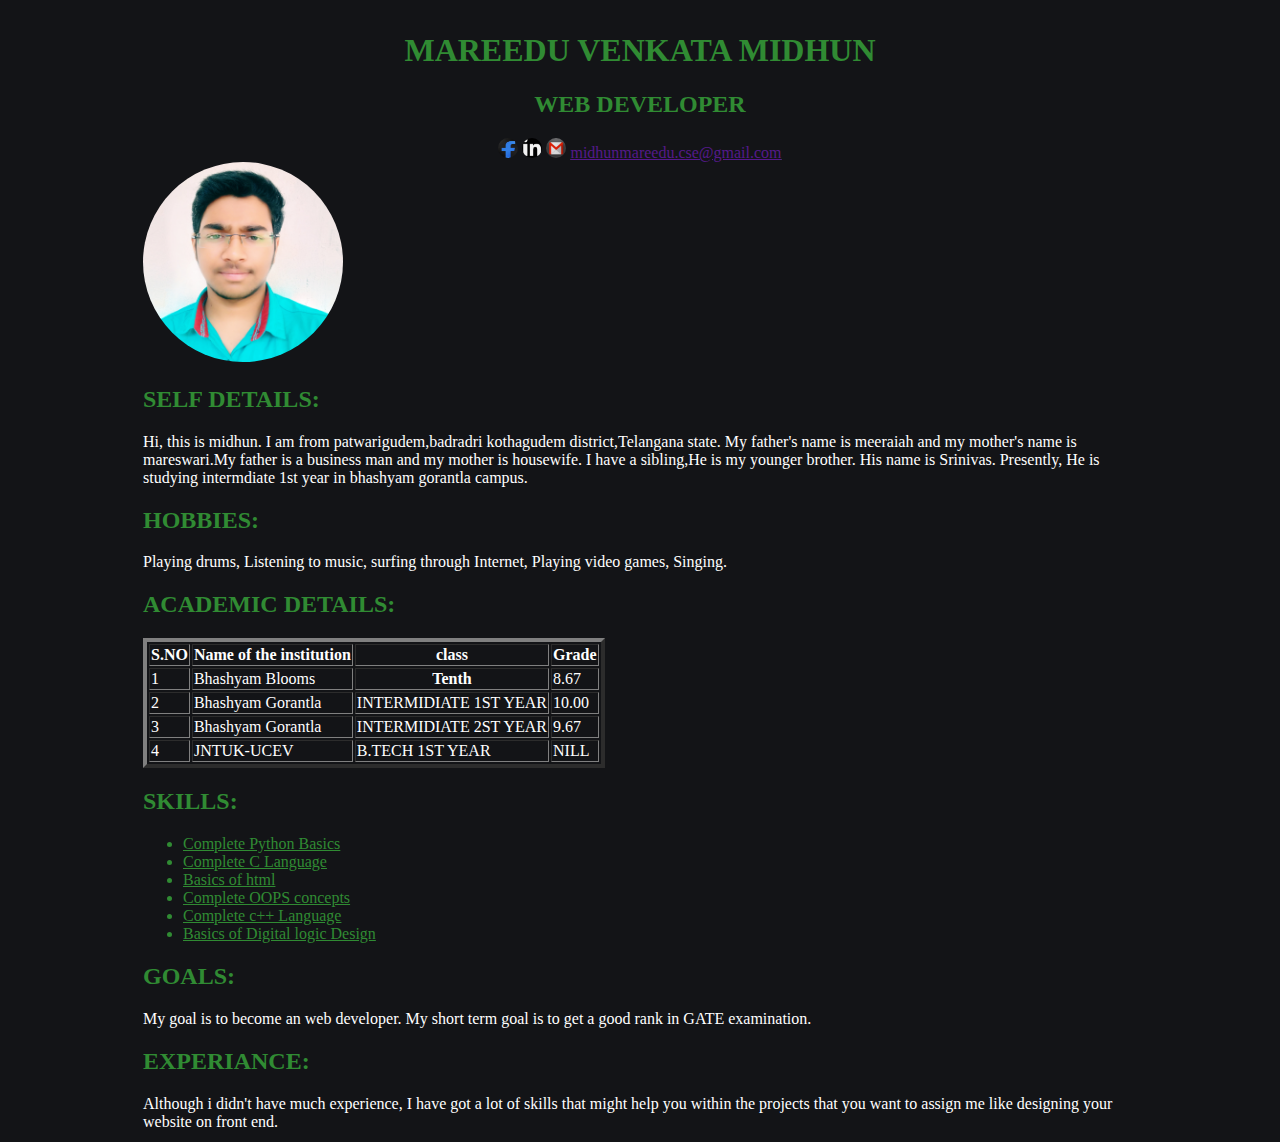
<file: index.html>
<!DOCTYPE html>
<html>
<head>
	<title>
		RESUME
	</title>


</head>
<body bgcolor="#131417">
    
	
	<style>
		.geekfont{
			font-family: "comic sans MS";
		}
	img{
        border-radius: 50%;
	}
	</style>
	<div class="geekfont">
	<table align="center" bgcolor="#131417" width="1000px">
		<tr>
			<td >
				<font color="white">
				<div align="center">
		        <font color="#308B33"><h1><b>MAREEDU VENKATA MIDHUN</b></h1>
                <h2>WEB DEVELOPER</h2>
		        </font>
		        <a href="https://www.facebook.com/midhun.maridu" target="blank"><img src="fb.png" alt="Avatar" width="20px" height="20px"></a>
		        <a href="https://www.linkedin.com/in/midhunmareedu" target="blank"><img src="linkedin.png" alt="Avatar" width="20px" height="20px" ></a>
		        <img src="gmail.png" alt="Avatar" width="20px" height="20px">
		        <font color="#308B33"><u><a href="">midhunmareedu.cse@gmail.com</a></u></font></div>
				<img  src="nick.jpg" alt="Avatar" width="200px" height="200px">
				<font color="#308B33"><h2><b>SELF DETAILS:</b></h2></font>
    
	Hi, this is midhun. I am from patwarigudem,badradri kothagudem district,Telangana state. My father's name is meeraiah and my mother's name is mareswari.My father is a business man and my mother is housewife. I have a sibling,He is my younger brother. His name is Srinivas. Presently, He is studying intermdiate 1st year in bhashyam gorantla campus.
	<font color="#308B33"><h2><b>HOBBIES:</b></h2></font>
	Playing drums, Listening to music, surfing through Internet, Playing video games, Singing.
	<font color="#308B33"><h2><b>ACADEMIC DETAILS:</b></h2></font>
	<table border="4">
		<tr>
			<font color="#308B33"><th>S.NO</th>
			<th>Name of the institution</th>
			<th>class</th>
			<th>Grade</th></font>
		</tr>
		<tr>
			<td>1</td>
			<td>Bhashyam Blooms</td>
			<th>Tenth</th>
			<td>8.67</td>
		</tr>
		<tr>
			<td>2</td>
			<td>Bhashyam Gorantla</td>
			<td>INTERMIDIATE 1ST YEAR</td>
			<td>10.00</td>
		</tr>
		<tr>
			<td>3</td>
			<td>Bhashyam Gorantla</td>
			<td>INTERMIDIATE 2ST YEAR</td>
			<td>9.67</td>
		</tr>
		<tr>
			<td>4</td>
			<td>JNTUK-UCEV</td>
			<td>B.TECH 1ST YEAR</td>
			<td>NILL</td>
		</tr>
	</table>
	<font color="#308B33"><h2>SKILLS:</h2></font>
	<ul>
		<font color="#308B33"><u><li>Complete Python Basics</li>
		<li>Complete C Language</li>
		<li>Basics of html</li>
		<li>Complete OOPS concepts</li>
		<li>Complete c++ Language</li>
		<li>Basics of Digital logic Design</li></u></font>
	</ul>
	<font color="#308B33"><h2>GOALS:</h2></font>
	My goal is to become an web developer. My short term goal is to get a good rank in GATE examination.
	<font color="#308B33"><h2>EXPERIANCE:</h2></font>
	Although i didn't have much experience, I have got a lot of skills that might help you within the projects that you want to assign me like designing your website on front end.
			</td>
		</tr>
	</table>
    </font>
	</div>
</body>
</html>
</file>
